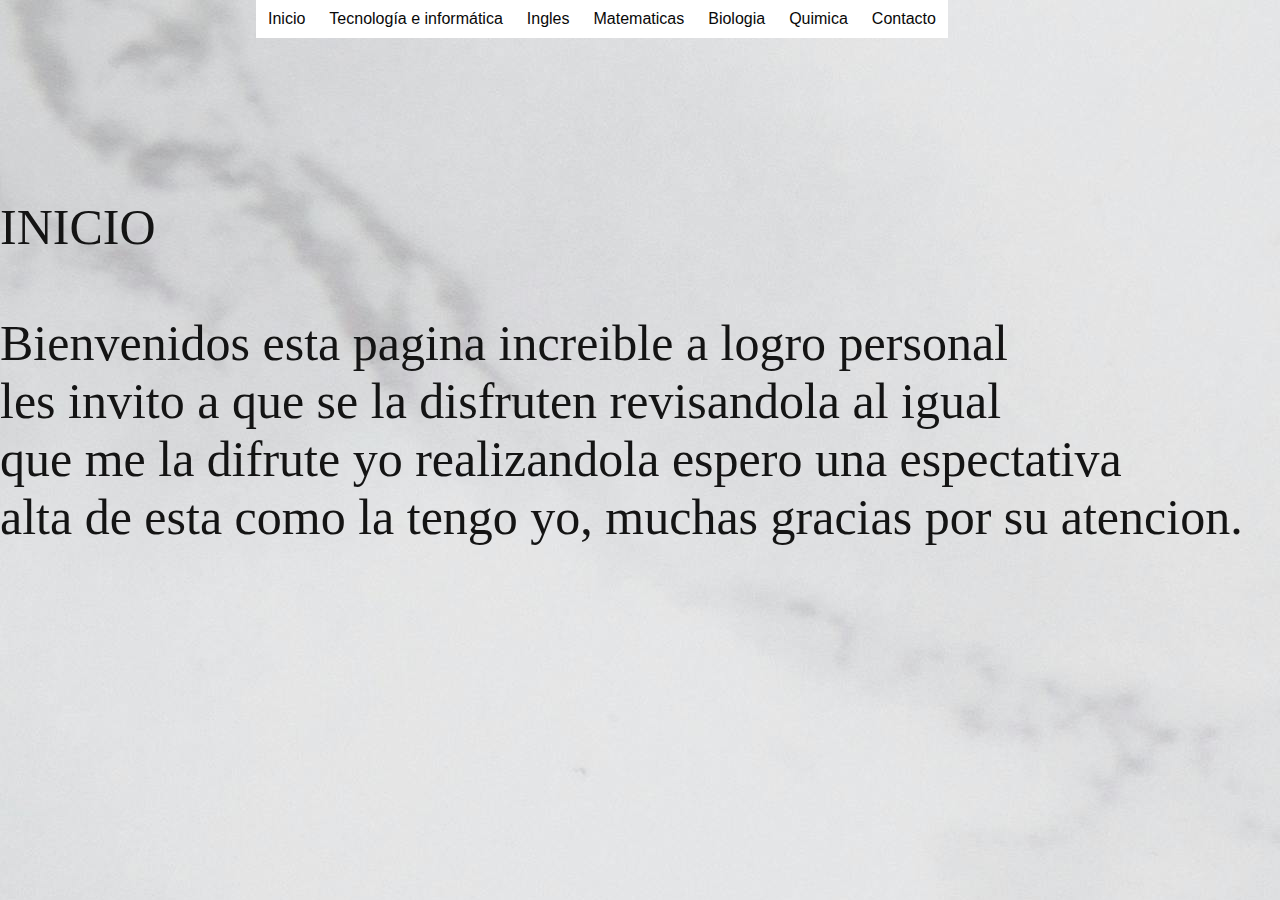
<file: index.html>
<!DOCTYPE html>
<html lang="es">
<head>
    <meta charset="UTF-8">
    <meta name="viewport" content="width=device-width, initial-scale=1.0">
    <title>Proyecto integrado</title>
    <link rel="stylesheet" href="estilos.css">
    <link rel="stylesheet" href="menu.css">
</head>
<body>
    <div class="principal">

<!--Menu desplegable--->
    <div id="menu">
        <ul class="nav">
            <li><a href="index.html">Inicio</a></li>
        
            


            <li>
                <a href="#">Tecnología e informática</a>
                <ul>
                    <li><a href="Periodo Uno.html">Período uno</a></li>
                    <li><a href="tecnologia.html">Período dos</a></li>
                    <li><a href="tecnologia3.html">Período tres</a></li>
                   
                   
                </ul>
            </li>
            
            <li>
                <a href="#">Ingles</a>
                <ul>
                    <li><a href="Periodo Uno.html">Período uno</a></li>
                    <li><a href="ingles.html">Periodo dos</a></li>
                    <li><a href="ingles3.html">Período tres</a></li>
                   
                </ul>
            </li>

            <li>
                <a href="#">Matematicas</a>
                <ul>
                    <li><a href="Periodo Uno.html">Período uno</a></li>
                    <li><a href="matematicas.html">Periodo dos</a></li>
                    <li><a href="matematicas3.html">Período tres</a></li>
                   
                </ul>
            </li>

            <li>
                <a href="#">Biologia</a>
                <ul>
                    <li><a href="Periodo Uno.html">Período uno</a></li>
                    <li><a href="biologia.html">Periodo dos</a></li>
                    <li><a href="biologia.html">Período tres</a></li>
                   
                </ul>
            </li>

            <li>
                <a href="#">Quimica</a>
                <ul>
                    <li><a href="Periodo Uno.html">Período uno</a></li>
                    <li><a href="quimica.html">Periodo dos</a></li>
                    <li><a href="quimica3.html">Período tres</a></li>
                   
                </ul>
            </li>


            <li><a href="contacto.html">Contacto</a></li>
        </ul>
    </div>

<!--Menu desplegable--->

<div class="texto">
<br><p><p>INICIO</p></p><br>
<p>Bienvenidos  esta pagina increible a logro personal</p>
<p>les invito a que se la disfruten revisandola al igual</p>
<p>que me la difrute yo realizandola espero una espectativa</p>
<p>alta de esta como la tengo yo, muchas gracias por su atencion.</p>


</div>


</div>
</body>
</html>
</file>
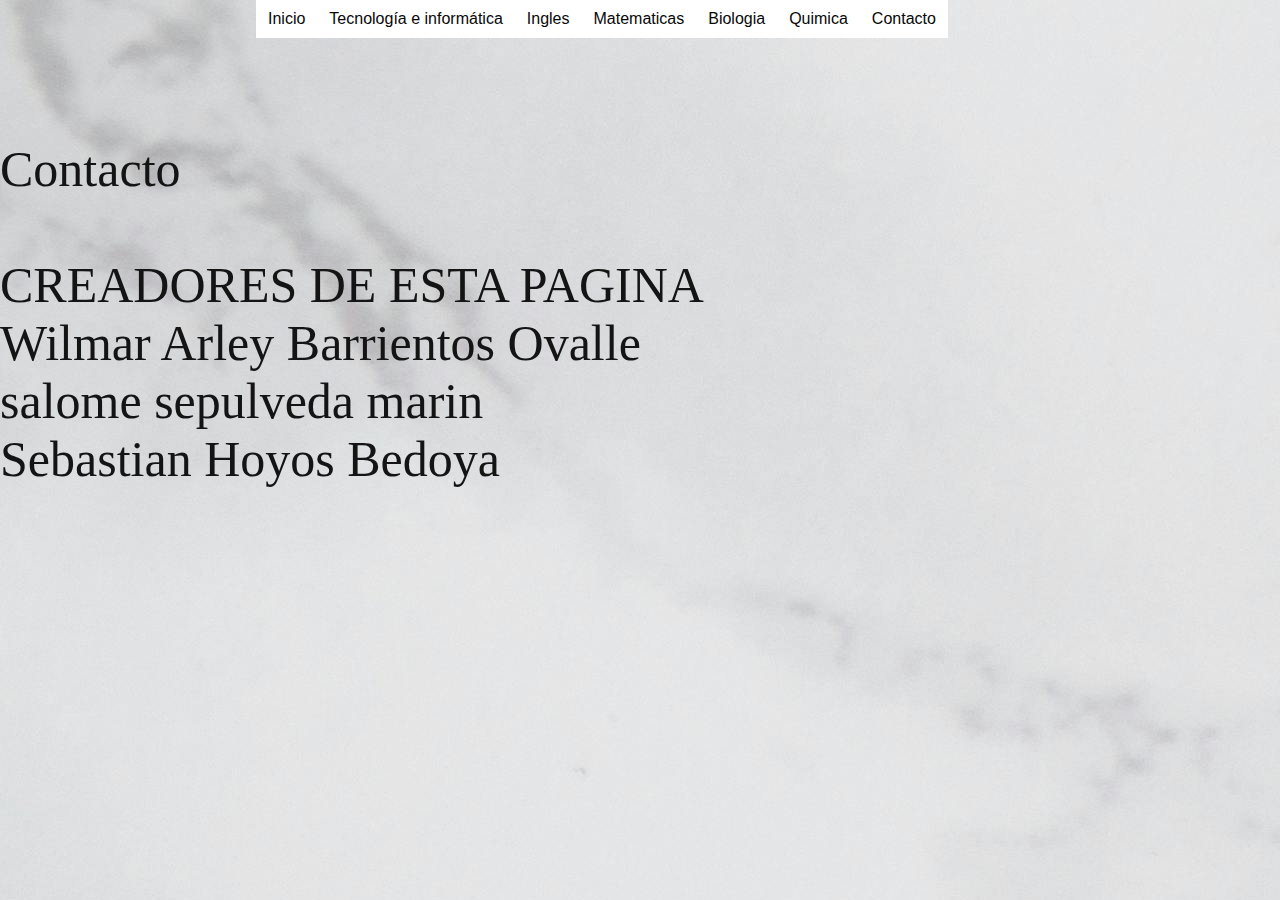
<file: contacto.html>
<!DOCTYPE html>
<html lang="es">
<head>
    <meta charset="UTF-8">
    <meta name="viewport" content="width=device-width, initial-scale=1.0">
    <title>Proyecto integrado</title>
    <link rel="stylesheet" href="estilos.css">
    <link rel="stylesheet" href="menu.css">
</head>
<body>
    <div class="principal">

<!--Menu desplegable--->
    <div id="menu">
        <ul class="nav">
            <li><a href="index.html">Inicio</a></li>
            


            <li>
                <a href="#">Tecnología e informática</a>
                <ul>
                    <li><a href="Periodo Uno.html">Período uno</a></li>
                    <li><a href="tecnologia.html">Período dos</a></li>
                    <li><a href="tecnologia3.html">Período tres</a></li>
                   
                   
                </ul>
            </li>
            
            <li>
                <a href="#">Ingles</a>
                <ul>
                    <li><a href="Periodo Uno.html">Período uno</a></li>
                    <li><a href="ingles.html">Periodo dos</a></li>
                    <li><a href="ingles3.html">Período tres</a></li>
                   
                </ul>
            </li>

            <li>
                <a href="#">Matematicas</a>
                <ul>
                    <li><a href="Periodo Uno.html">Período uno</a></li>
                    <li><a href="matematicas.html">Periodo dos</a></li>
                    <li><a href="matematicas3.html">Período tres</a></li>
                   
                </ul>
            </li>

            <li>
                <a href="#">Biologia</a>
                <ul>
                    <li><a href="Periodo Uno.html">Período uno</a></li>
                    <li><a href="biologia.html">Periodo dos</a></li>
                    <li><a href="biologia3.html">Período tres</a></li>
                   
                </ul>
            </li>

            <li>
                <a href="#">Quimica</a>
                <ul>
                    <li><a href="Periodo Uno.html">Período uno</a></li>
                    <li><a href="quimica.html">Periodo dos</a></li>
                    <li><a href="quimica3.html">Período tres</a></li>
                   
                </ul>
            </li>


            <li><a href="contacto.html">Contacto</a></li>
        </ul>
    </div>

<!--Menu desplegable--->

<div class="texto">
    <p>Contacto</p>
    <br>
    <p><P><P>CREADORES DE ESTA PAGINA</P></P></p>
    <P>Wilmar Arley Barrientos Ovalle</P>
    <p>salome sepulveda marin</p>
    <p>Sebastian Hoyos Bedoya</p>
    <br>


</div>


</div>
</body>
</html>
</file>
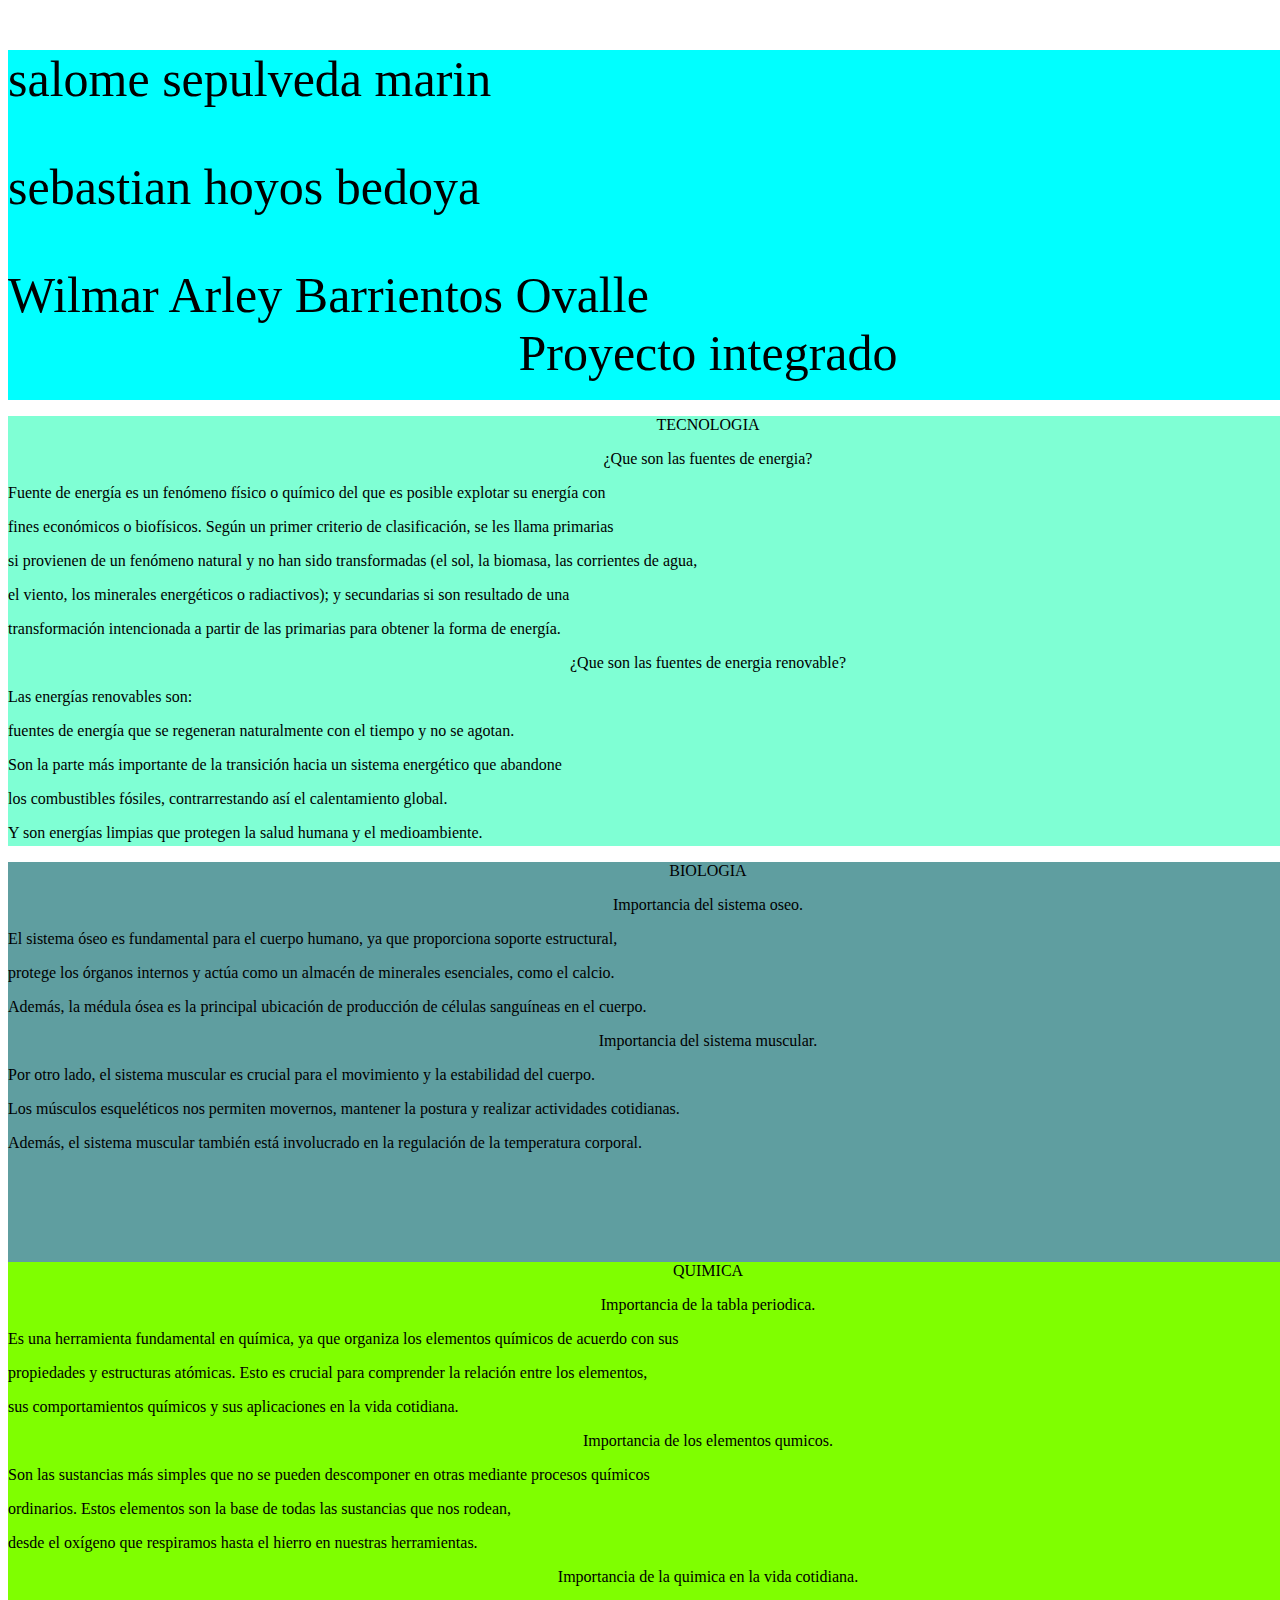
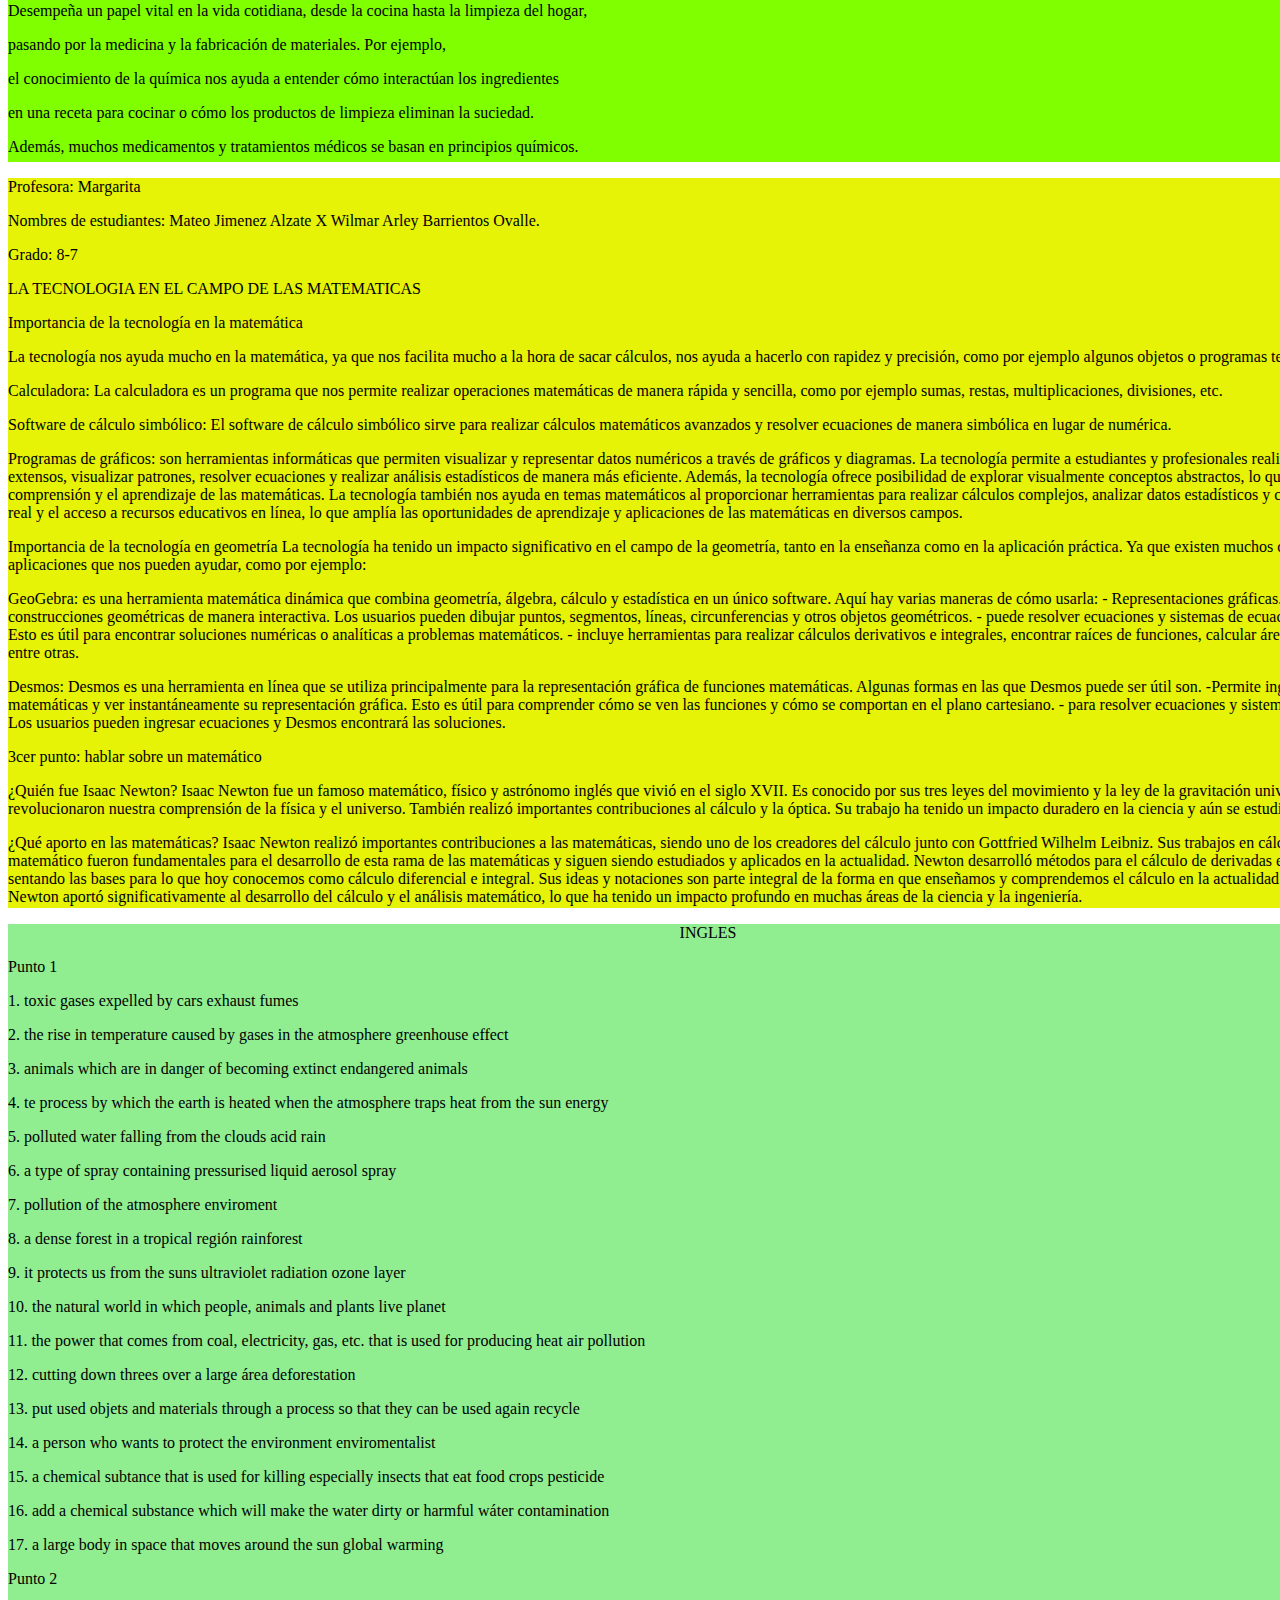
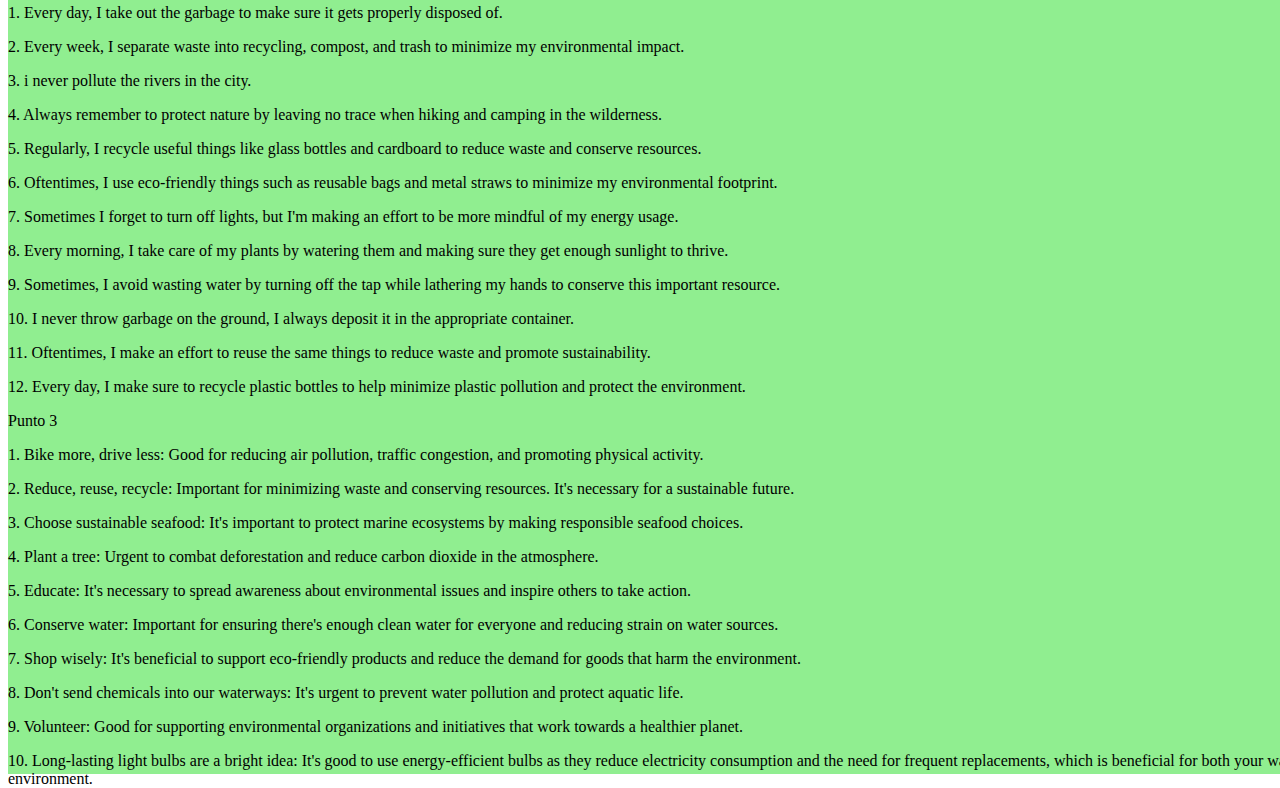
<file: Periodo Uno.html>
<!DOCTYPE html>
<html lang="en">
<head>
    <meta charset="UTF-8">
    <meta http-equiv="X-UA-Compatible" content="IE=edge">
    <meta name="viewport" content="width=device-width, initial-scale=1.0">
    <title>Mi primera pagina</title>
    <link rel="stylesheet" href="temas.css">
</head>
<body>

<div class="contenedor">
    <p>salome sepulveda marin 
    <p>sebastian hoyos bedoya</p>
    Wilmar Arley Barrientos Ovalle
<center>Proyecto integrado</center>
</div>

<div class="Tecnologia">
    <p><center>TECNOLOGIA</center></p>
<p><center>¿Que son las fuentes de energia?</center></p>
<p>Fuente de energía es un fenómeno físico o químico del que es posible explotar su energía con</p> 
<p>fines económicos o biofísicos. Según un primer criterio de clasificación, se les llama primarias</p>
<p>si provienen de un fenómeno natural y no han sido transformadas (el sol, la biomasa, las corrientes de agua,​ </p>
<p>el viento, los minerales energéticos o radiactivos); y secundarias si son resultado de una </p>
<p>transformación intencionada a partir de las primarias para obtener la forma de energía.</p>

 <p><center>¿Que son las fuentes de energia renovable?</center></p>
 <p>Las energías renovables son:
 <p>fuentes de energía que se regeneran naturalmente con el tiempo y no se agotan.</p>
 <p>Son la parte más importante de la transición hacia un sistema energético que abandone</p>
 <p>los combustibles fósiles, contrarrestando así el calentamiento global.</p>
 <p>Y son energías limpias que protegen la salud humana y el medioambiente.</p>
</div>

<div class="biologia">
<p><CEnter>BIOLOGIA</CEnter></p>

<center>Importancia del sistema oseo.</center>

<p>El sistema óseo es fundamental para el cuerpo humano, ya que proporciona soporte estructural, </p>
<p>protege los órganos internos y actúa como un almacén de minerales esenciales, como el calcio. </p>
<p>Además, la médula ósea es la principal ubicación de producción de células sanguíneas en el cuerpo.</p>

<center>Importancia del sistema muscular. </center>

<p>Por otro lado, el sistema muscular es crucial para el movimiento y la estabilidad del cuerpo. </p>
<p>Los músculos esqueléticos nos permiten movernos, mantener la postura y realizar actividades cotidianas.</p>
<p>Además, el sistema muscular también está involucrado en la regulación de la temperatura corporal.</p>


</div>

<div class="quimica">
    <center>QUIMICA</center>

<p><center>Importancia de la tabla periodica.</center></p>
<p>Es una herramienta fundamental en química, ya que organiza los elementos químicos de acuerdo con sus</p>
<p>propiedades y estructuras atómicas. Esto es crucial para comprender la relación entre los elementos,</p>
<p>sus comportamientos químicos y sus aplicaciones en la vida cotidiana.</p>


<P><center>Importancia de los elementos qumicos.</center></P>
<p>Son las sustancias más simples que no se pueden descomponer en otras mediante procesos químicos</p>
<p>ordinarios. Estos elementos son la base de todas las sustancias que nos rodean,</p> 
<p>desde el oxígeno que respiramos hasta el hierro en nuestras herramientas.</p>

<p><center>Importancia de la quimica en la vida cotidiana.</center></p>
<p>Desempeña un papel vital en la vida cotidiana, desde la cocina hasta la limpieza del hogar, </p>
<p>pasando por la medicina y la fabricación de materiales. Por ejemplo, </p>
<p>el conocimiento de la química nos ayuda a entender cómo interactúan los ingredientes </p>
<p>en una receta para cocinar o cómo los productos de limpieza eliminan la suciedad. </p>
<p>Además, muchos medicamentos y tratamientos médicos se basan en principios químicos.</p>
</div>

<div class="matematicas">
    <p>Profesora: Margarita</p>
    <p>Nombres de estudiantes: Mateo Jimenez Alzate X Wilmar Arley Barrientos Ovalle.</p>
    <p>Grado: 8-7</p>
    <p>LA TECNOLOGIA EN EL CAMPO DE LAS MATEMATICAS</p>
    <p>Importancia de la tecnología en la matemática</p>
    La tecnología nos ayuda mucho en la matemática, ya que nos facilita mucho a la hora de sacar cálculos, nos ayuda a hacerlo con rapidez y precisión, como por ejemplo algunos objetos o programas tecnológicos son:
    <p>Calculadora: La calculadora es un programa que nos permite realizar operaciones matemáticas de manera rápida y sencilla, como por ejemplo sumas, restas, multiplicaciones, divisiones, etc.</p>
    <p>Software de cálculo simbólico: El software de cálculo simbólico sirve para realizar cálculos matemáticos avanzados y resolver ecuaciones de manera simbólica en lugar de numérica.</p>
    <p>Programas de gráficos: son herramientas informáticas que permiten visualizar y representar datos numéricos a través de gráficos y diagramas.
        La tecnología permite a estudiantes y profesionales realizar cálculos extensos, visualizar patrones, resolver ecuaciones y realizar análisis estadísticos de manera más eficiente.
        Además, la tecnología ofrece posibilidad de explorar visualmente conceptos abstractos, lo que puede mejorar la comprensión y el aprendizaje de las matemáticas.
        La tecnología también nos ayuda en temas matemáticos al proporcionar herramientas para realizar cálculos complejos, analizar datos estadísticos y colaborar en tiempo real y el acceso
        a recursos educativos en línea, lo que amplía las oportunidades de aprendizaje y aplicaciones de las matemáticas en diversos campos.</p>
    <p>Importancia de la tecnología en geometría
        La tecnología ha tenido un impacto significativo en el campo de la geometría, tanto en la enseñanza como en la aplicación práctica. Ya que existen muchos dispositivos y aplicaciones que nos pueden ayudar, como por ejemplo:</p>
    <p>GeoGebra: es una herramienta matemática dinámica que combina geometría, álgebra, cálculo y estadística en un único software. Aquí hay varias maneras de cómo usarla:
        - Representaciones gráficas.
        - permite crear construcciones geométricas de manera interactiva. Los usuarios pueden dibujar puntos, segmentos, líneas, circunferencias y otros objetos geométricos.
        - puede resolver ecuaciones y sistemas de ecuaciones algebraicas. Esto es útil para encontrar soluciones numéricas o analíticas a problemas matemáticos.
        - incluye herramientas para realizar cálculos derivativos e integrales, encontrar raíces de funciones, calcular áreas y volúmenes, entre otras.</p>
    <p>Desmos: Desmos es una herramienta en línea que se utiliza principalmente para la representación gráfica de funciones matemáticas. Algunas formas en las que Desmos puede ser útil son.
        -Permite ingresar ecuaciones matemáticas y ver instantáneamente su representación gráfica. Esto es útil para comprender cómo se ven las funciones y cómo se comportan en el plano cartesiano.
        - para resolver ecuaciones y sistemas de ecuaciones. Los usuarios pueden ingresar ecuaciones y Desmos encontrará las soluciones.</p>
    <p>3cer punto: hablar sobre un matemático</p>
    <p>¿Quién fue Isaac Newton?
        Isaac Newton fue un famoso matemático, físico y astrónomo inglés que vivió en el siglo XVII. Es conocido por sus tres leyes del movimiento y la ley de la gravitación universal, que revolucionaron nuestra comprensión de la física y el universo. También realizó importantes contribuciones al cálculo y la óptica. Su trabajo ha tenido un impacto duradero en la ciencia y aún se estudia y admira.</p>
    <p>¿Qué aporto en las matemáticas?
        Isaac Newton realizó importantes contribuciones a las matemáticas, siendo uno de los creadores del cálculo junto con Gottfried Wilhelm Leibniz. Sus trabajos en cálculo y análisis matemático fueron fundamentales para el desarrollo de esta rama de las matemáticas y siguen siendo estudiados y aplicados en la actualidad.
        Newton desarrolló métodos para el cálculo de derivadas e integrales, sentando las bases para lo que hoy conocemos como cálculo diferencial e integral. Sus ideas y notaciones son parte integral de la forma en que enseñamos y comprendemos el cálculo en la actualidad.
        En resumen, Isaac Newton aportó significativamente al desarrollo del cálculo y el análisis matemático, lo que ha tenido un impacto profundo en muchas áreas de la ciencia y la ingeniería.</p>
</div>

<div class="ingles">

    <p><center>INGLES</center></p>

    <p>Punto 1</p>
<p>1. toxic gases expelled by cars exhaust fumes</p>
2. the rise in temperature caused by gases in the atmosphere greenhouse effect
<p>3. animals which are in danger of becoming extinct endangered animals </p>
4. te process by which the earth is heated  when the atmosphere traps heat from the sun energy
<p>5. polluted water falling from the clouds acid rain</p>
6. a type of spray containing pressurised liquid aerosol spray 
<p>7. pollution of the atmosphere enviroment</p>
8. a dense forest in a tropical región rainforest 
<p>9. it protects us from the suns ultraviolet radiation ozone layer</p>
10. the natural world in which people, animals and plants live planet
<p>11. the power that comes from coal, electricity, gas, etc. that is used for producing heat air pollution</p>
12. cutting down threes over a large área deforestation
<p>13. put used objets and materials  through a process so that they can be used again recycle </p>
14. a person who wants to protect the environment enviromentalist 
<p>15. a chemical subtance that is used for killing especially insects that eat food crops pesticide</p>
16. add a chemical substance which will make the water dirty or harmful wáter contamination
<p>17. a large body in space that moves around the sun global warming</p>
<p>Punto 2</p>
1. Every day, I take out the garbage to make sure it gets properly disposed of. 
<p>2. Every week, I separate waste into recycling, compost, and trash to minimize my environmental impact.</p>
3. i never pollute the rivers in the city.
<p>4. Always remember to protect nature by leaving no trace when hiking and camping in the wilderness.</p>
5. Regularly, I recycle useful things like glass bottles and cardboard to reduce waste and conserve resources.
<p>6. Oftentimes, I use eco-friendly things such as reusable bags and metal straws to minimize my environmental footprint.</p>
7. Sometimes I forget to turn off lights, but I'm making an effort to be more mindful of my energy usage.
<p>8. Every morning, I take care of my plants by watering them and making sure they get enough sunlight to thrive.</p>
9. Sometimes, I avoid wasting water by turning off the tap while lathering my hands to conserve this important resource.
<p>10. I never throw garbage on the ground, I always deposit it in the appropriate container. </p>
11. Oftentimes, I make an effort to reuse the same things to reduce waste and promote sustainability.
<p>12. Every day, I make sure to recycle plastic bottles to help minimize plastic pollution and protect the environment.</p>

<p>Punto 3</p>

1. Bike more, drive less: Good for reducing air pollution, traffic congestion, and promoting physical activity.

<p>2. Reduce, reuse, recycle: Important for minimizing waste and conserving resources. It's necessary for a sustainable future.</p>

3. Choose sustainable seafood: It's important to protect marine ecosystems by making responsible seafood choices.

<p>4. Plant a tree: Urgent to combat deforestation and reduce carbon dioxide in the atmosphere.</p>

5. Educate: It's necessary to spread awareness about environmental issues and inspire others to take action.

<p>6. Conserve water: Important for ensuring there's enough clean water for everyone and reducing strain on water sources.</p>

7. Shop wisely: It's beneficial to support eco-friendly products and reduce the demand for goods that harm the environment.

<p>8. Don't send chemicals into our waterways: It's urgent to prevent water pollution and protect aquatic life.</p>

9. Volunteer: Good for supporting environmental organizations and initiatives that work towards a healthier planet.

<p>10. Long-lasting light bulbs are a bright idea: It's good to use energy-efficient bulbs as they reduce electricity consumption and the need for frequent replacements, which is beneficial for both your wallet and the environment.</p>


</div>
</body>
</html>
</file>
<file: estilos.css>
/* Temas del segundo período*/

.texto{
   
    font-size: 50px;
    padding-top: 140px;
    text-align: justify;
    color: rgb(20, 20, 20);
}
.principal{
   display: flex;
     
}
body{
    background-image: url("fnd.jpg");
    background-repeat: no-repeat;


}
</file>
<file: menu.css>
* {
    margin: 0;
    padding: 0;
}

#menu{
    margin: auto;
    width: 800px;
    font-family: Arial, Helvetica, sans-serif;
    position: fixed;
   left:20%;
     
}

ul, ol {
    list-style: none;
}

.nav > li {
    float: left;
}

.nav li a {
    background-color: #ffffff;
    color: #080808;
    text-decoration: none;
    padding: 10px 12px;
    display: block;
}

.nav li a:hover {
    background-color: #09ff00;
}

.nav li ul {
    display: none;
    position: absolute;
    min-width: 140px;
}

.nav li:hover > ul {
    display: block;
}

.nav li ul li {
    position: relative;
}

.nav li ul li ul {
    right: -140px;
    top: 0;
}

.nav li ul {
    visibility: hidden;
    opacity: 0;
    transition: opacity 0.3s ease;
}

.nav li:hover > ul {
    visibility: visible;
    opacity: 1;
}
</file>
<file: temas.css>
.contenedor{
width: 1400px;
height: 350px;
background-color: aqua;
font-size: 50px;
}

.Tecnologia {
    width: 1400px;
    height: 430px;
    background-color: aquamarine;
}

.biologia {
width: 1400px;
height: 400px;
background-color: cadetblue;
}

.quimica {
width: 1400px;
height: 500px;
background-color: chartreuse;
}

.matematicas {
width: 1400px;
height: 730px;
background-color: rgb(230, 242, 6);
}

.ingles {
width: 1400px;
height: 1450px;
background-color: lightgreen;
}
</file>
